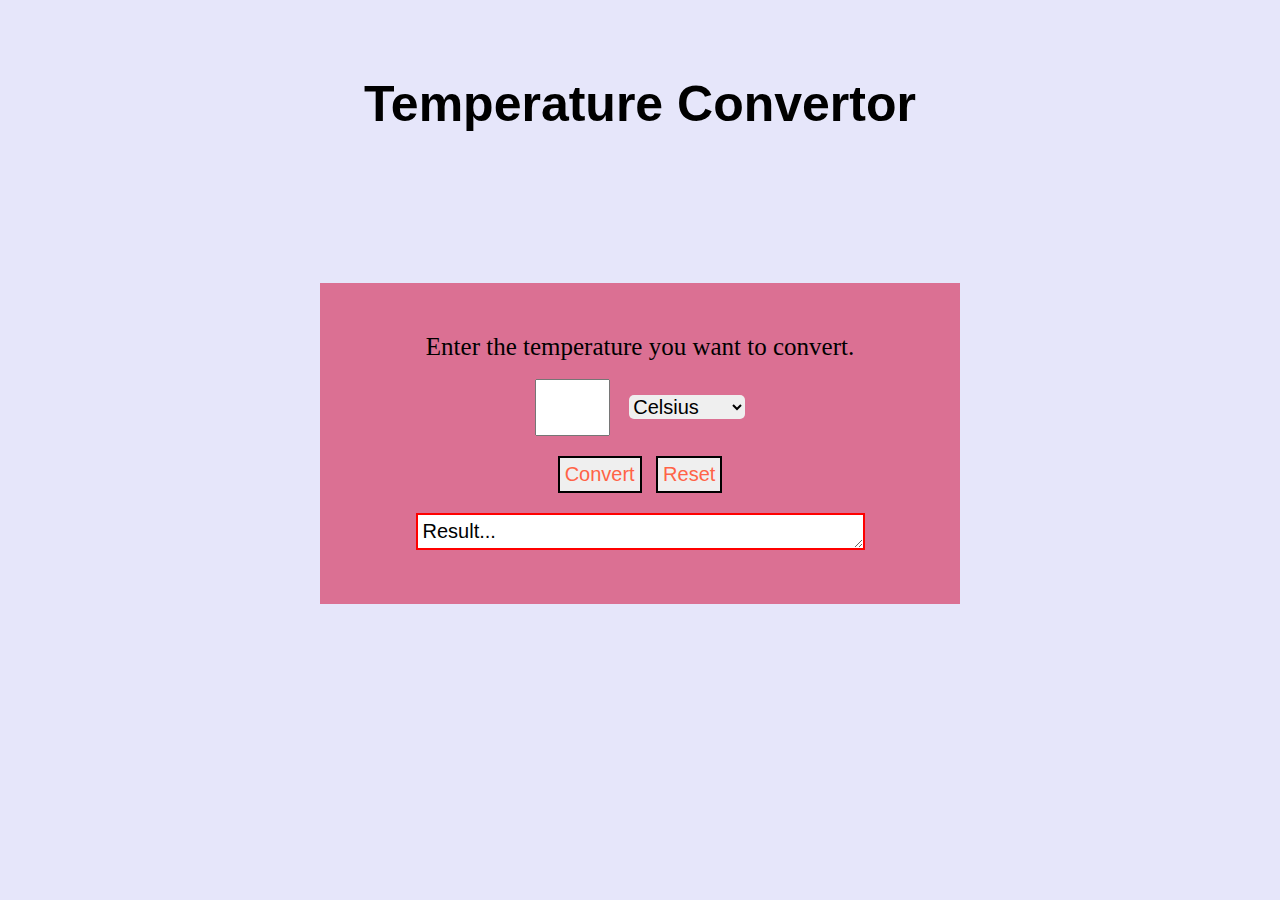
<file: index.html>
<!DOCTYPE html>
<html>
<head>
	<meta charset="utf-8">
	<meta name="viewport" content="width=device-width, initial-scale=1">
	<title>Temperature Convertor</title>
	<link rel="stylesheet" href="style2.css">
</head>
<body class="body">
    <!-- Heading of the page -->
    <h3>Temperature Convertor</h3>
    <form class="tempConv" onsubmit="calculateTemp(); return false">
        <label for="temp">Enter the temperature you want to convert.</label>
        <br/>
        <!-- Giving temperature as a number format -->
        <br/><input type="number" name="temp" id="temp">
        <!-- Selecting options to which units it should convert -->
        <select name="temp_diff" id="temp_diff">
            <option value="cel">Celsius</option>
            <option value="fah">Fahrenheit</option>
        </select><br/>
        <input type="submit" value="Convert" name="temp">
        <input type="reset">
        <br/>
        <!-- Result is shown here  -->
        <textarea id="resultContainer" name="temp" rows="1" cols="35" >Result...</textarea>

    </form>
    <script src="script.js"></script>
</body>
</html>
</file>
<file: style2.css>
*{
    padding: 0;
    margin: 0;
    box-sizing: border-box;
    font-family: sans-serif;
}

h3{
    font-size: 50px;
    font-family: 'Franklin Gothic Medium', 'Arial Narrow', Arial, sans-serif;
    text-align: center;
    padding-top: 75px;

}
/* body section */
.body{
    width:100%;
    background-color: lavender;
    place-items: center;

}
/* form section */
form{
    background-color:palevioletred;
    padding: 50px;
    width: 50%;
    height: 75%;
    margin: 150px auto;
    text-align: center;

}

label{
    font-size: 25px;
    font-family: candara;
}
/* giving temperature as numbers */
#temp{
    padding: 15px;
    font-size: 20px;
    width: 75px;
}
/* selecting options */
#temp_diff{
    border: 3px black;
    border-radius: 5px;
    font-size: 20px;
    margin-left: 15px;
}
/* submit button */
[type="submit"]{
    border: 2px black solid;
    padding: 5px;
    font-size: 20px;
    color: tomato;
    margin-top: 20px;
    margin-bottom: 20px;
    margin-right: 10px;
}
[type="submit"]:hover{
    transition: 0.3s;
    background-color: black;
}
/* reset button */
[type="reset"]{
    border: 2px black solid;
    padding: 5px;
    font-size: 20px;
    color: tomato;
    margin-top: 20px;
    margin-bottom: 20px;

}
[type="reset"]:hover{
    transition: 0.3s;
    background-color: black;
}

#resultContainer{
    font-size: 20px;
    border: 2px solid red;
    padding: 5px;
}
</file>
